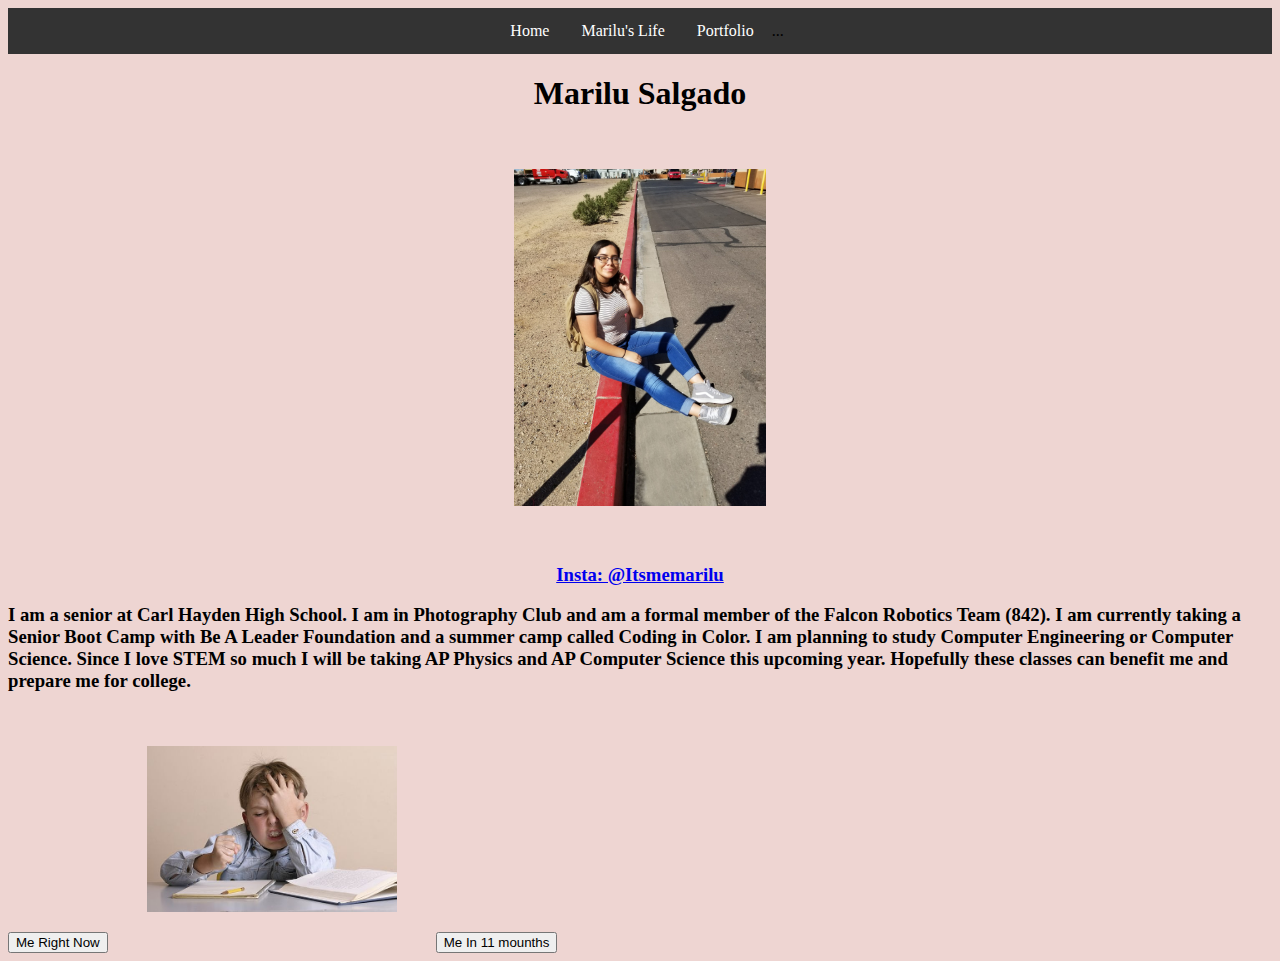
<file: index.html>
<!DOCTYPE html>
<head> <center>
  <title>Marilu's Website</title>
  <link rel = "stylesheet" type = "text/css" href="mystyle.css" /> 
 
  <title>Index</title>
  
  <div class="scrollmenu">
  <a href="index.html">Home</a>
  <a href="portfolio.html">Marilu's Life</a>
  <a href="Contact.html">Portfolio</a>
  ...
</div>

    <h1> Marilu Salgado </h1> 
    <img src="Promo.jpg"> 
    <h3> <a href="https://www.instagram.com/itsmemarilu/"> Insta: @Itsmemarilu </h3> 
    </a> </center>

</head>

<body>

  <h3>I am a senior at Carl Hayden High School. I am in Photography Club and am a formal member of the Falcon Robotics Team (842). I am currently taking a Senior Boot Camp with Be A Leader Foundation and a summer camp called Coding in Color. I am planning to study Computer Engineering or Computer Science. Since I love STEM so much I will be taking AP Physics and AP Computer Science this upcoming year. Hopefully these classes can benefit me and prepare me for college.</h3>

<button onclick = "document.getElementById('myImage').src='Annoyed.jpg'">Me Right Now</button>

<img id="myImage" src="Annoyed.jpg" style=width:250px>

<button onclick = "document. getElementById('myImage').src='grad-cap.jpg'"> Me In 11 mounths</button>

<script src = "myJavaScript.js"></script>

</body>

</html>
</file>
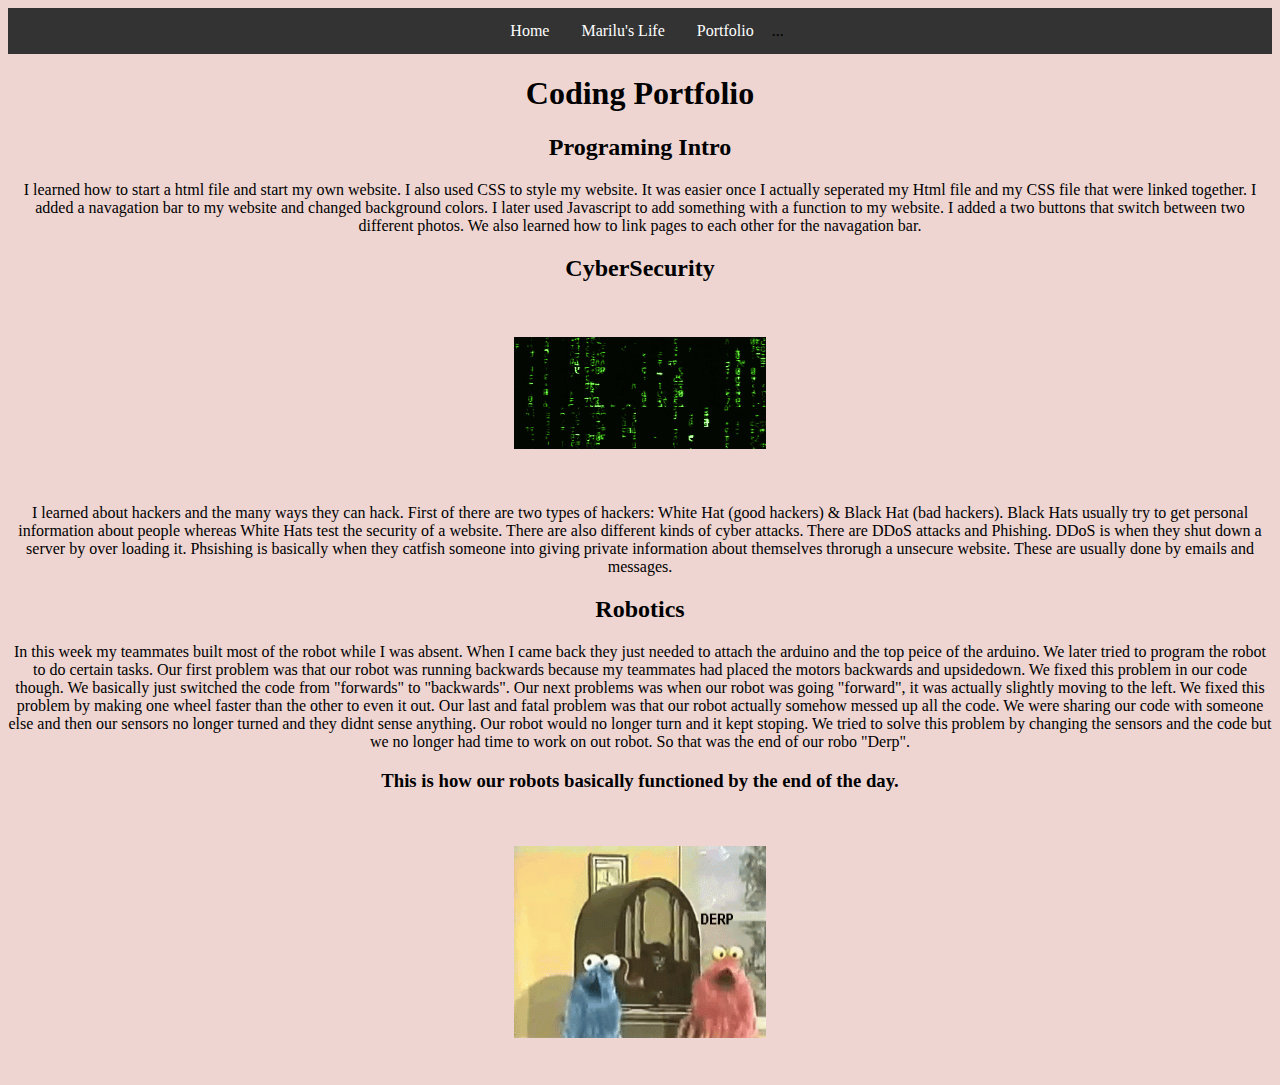
<file: Contact.html>
<!DOCTYPE html>
<head><center>
  <title>Marilu's Website</title>
  <link rel = "stylesheet" type = "text/css" href="mystyle.css" /> 
 
  <title>Index</title>
  
  <div class="scrollmenu">
  <a href="#home">Home</a>
  <a href="portfolio.html">Marilu's Life</a>
  <a href="Contact.html">Portfolio</a>

  ...
</div>
  

  <h1> Coding Portfolio </h1> 
  
  <h2> Programing Intro </h2>
  <p> I learned how to start a html file and start my own website. I also used CSS to style my website. It was easier once I actually seperated my Html file and my CSS file that were linked together. I added a navagation bar to my website and changed background colors. I later used Javascript to add something with a function to my website. I added a two buttons that switch between two different photos. We also learned how to link pages to each other for the navagation bar. </p>
  

  <h2> CyberSecurity </h2>
  <img src="ceasar.gif">
  <p> I learned about hackers and the many ways they can hack. First of there are two types of hackers: White Hat (good hackers) & Black Hat (bad hackers). Black Hats usually try to get personal information about people whereas White Hats test the security of a website. There are also different kinds of cyber attacks. There are DDoS attacks and Phishing. DDoS is when they shut down a server by over loading it. Phsishing is basically when they catfish someone into giving private information about themselves throrugh a unsecure website. These are usually done by emails and messages. </p>


  <h2> Robotics </h2>
  <p> In this week my teammates built most of the robot while I was absent. When I came back they just needed to attach the arduino and the top peice of the arduino. We later tried to program the robot to do certain tasks. Our first problem was that our robot was running backwards because my teammates had placed the motors backwards and upsidedown. We fixed this problem in our code though. We basically just switched the code from "forwards" to "backwards". Our next problems was when our robot was going "forward", it was actually slightly moving to the left. We fixed this problem by making one wheel faster than the other to even it out. Our last and fatal problem was that our robot actually somehow messed up all the code. We were sharing our code with someone else and then our sensors no longer turned and they didnt sense anything. Our robot would no longer turn and it kept stoping. We tried to solve this problem by changing the sensors and the code but we no longer had time to work on out robot. So that was the end of our robo "Derp". </p>

  <h3> This is how our robots basically functioned by the end of the day. </h3>
  <img src="Derp.gif">
   
  
  


</head></center>
      </html>
</file>
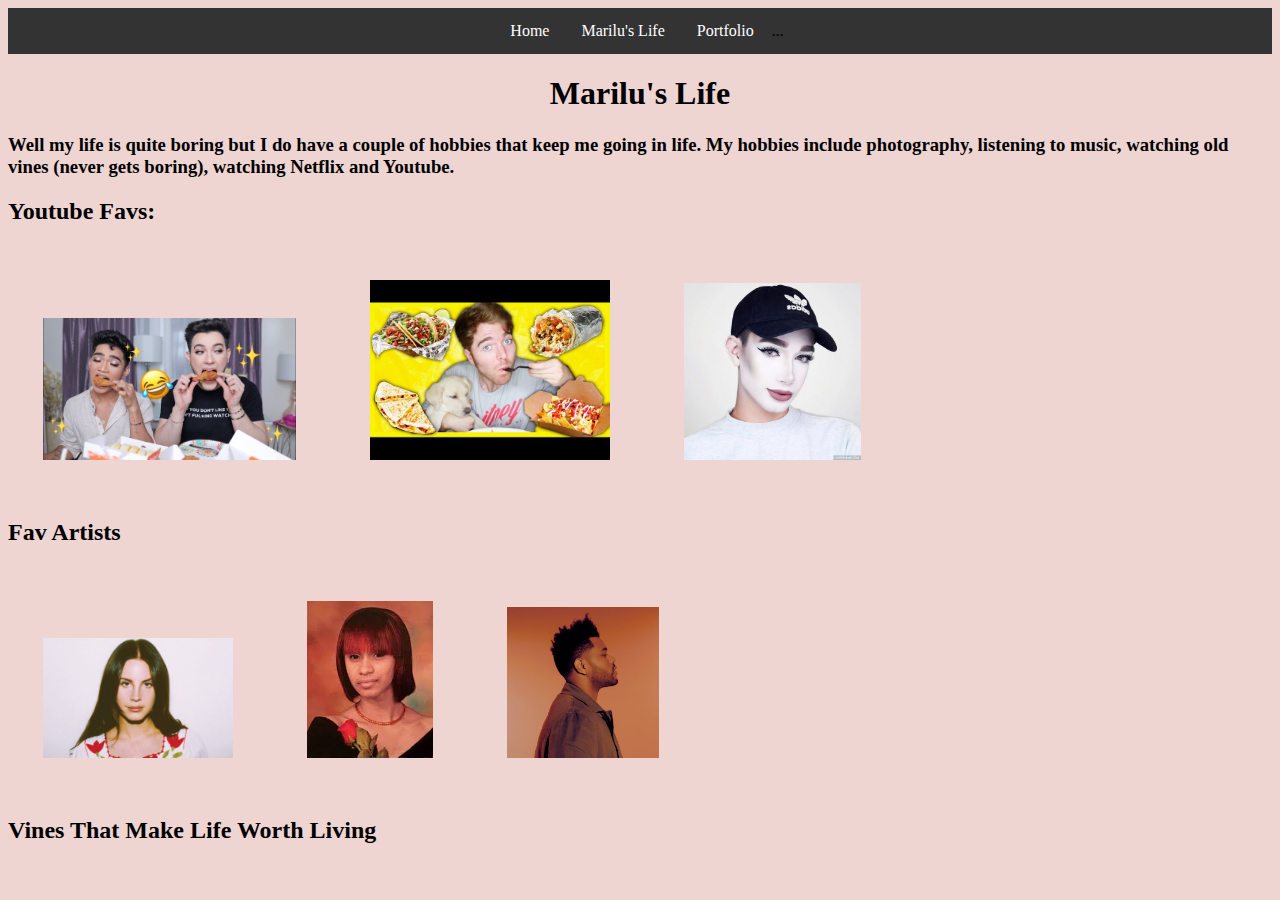
<file: portfolio.html>
<!DOCTYPE html>
<head><center>


    <title>Marilu's Website</title>

  <link rel = "stylesheet" type = "text/css" href="mystyle.css" /> 
 
  <title>Index</title>
  
  <div class="scrollmenu">
  <a href="index.html">Home</a>
  <a href="portfolio.html">Marilu's Life</a>
  <a href="Contact.html">Portfolio</a>
 
  ...
</div>

    <h1> Marilu's Life </h1> </center>



<h3>Well my life is quite boring but I do have a couple of hobbies that keep me going in life. My hobbies include photography, listening to music, watching old vines (never gets boring), watching Netflix and Youtube.</h3> 
</head>
<body>
  
  <h2>Youtube Favs:</h2>
<img src="Mak.jpg">

<img src="ShaneUno.jpg"style=width:19%>

<img src="Flashback.jpg" style=width:14% >



<h2> Fav Artists</h2>
<img src="Lana.jpg" style=width:15%>

<img src="Bardi.jpg" style=width:10%>

<img src="OrangeW.jpg" style=width:12%>


<h2> Vines That Make Life Worth Living </h2>



</body>
      </html>
</file>
<file: mystyle.css>
body {background-color:#eed5d2}

    img{ width: 20%; 
    	height: auto;
    	padding: 35px; }

    	div.scrollmenu {
    background-color: #333;
    overflow: auto;
    white-space: nowrap;
}

div.scrollmenu a {
    display: inline-block;
    color: white;
    text-align: center;
    padding: 14px;
    text-decoration: none;
}

div.scrollmenu a:hover {
    background-color: #777;
}
</file>
